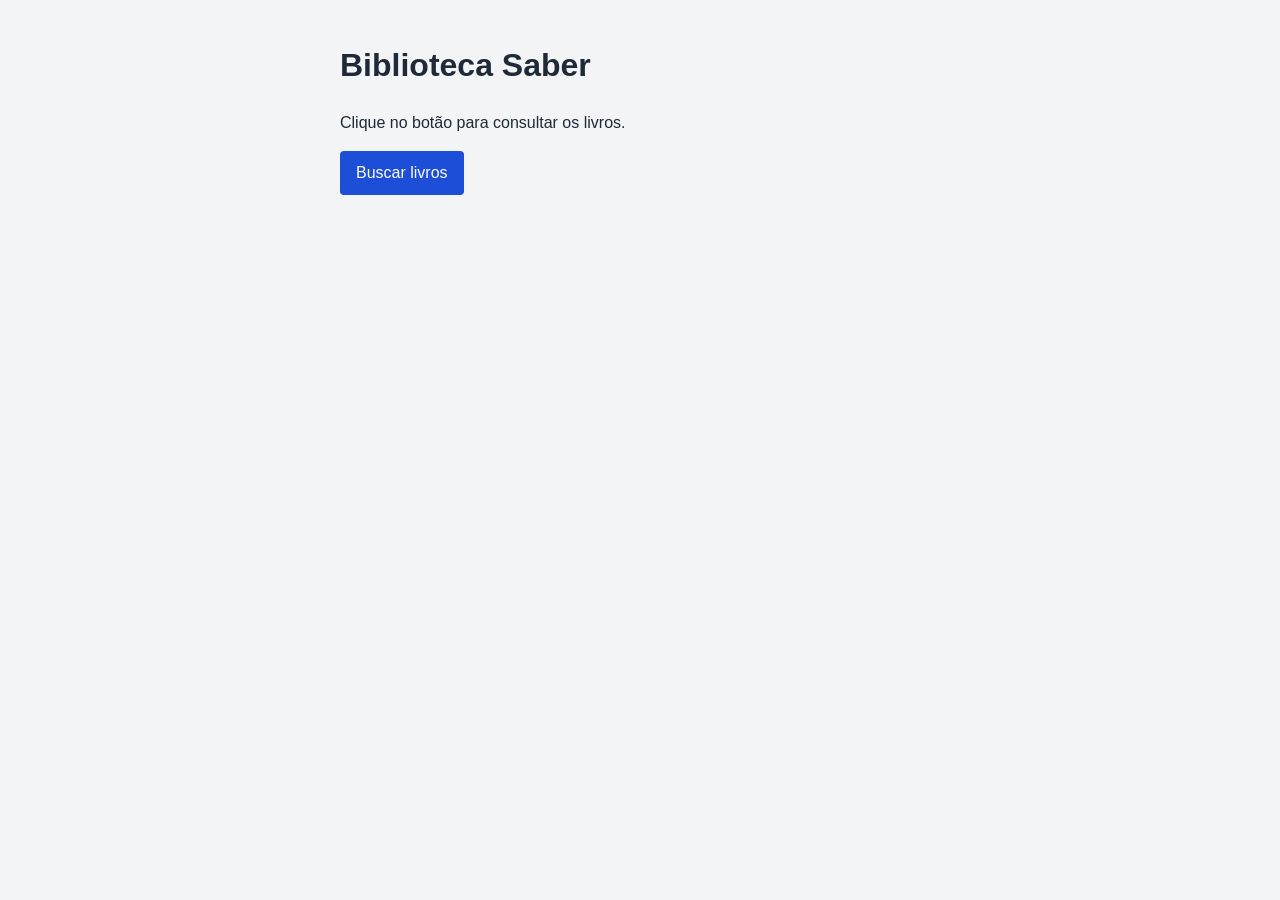
<file: frontend/index.html>
<!DOCTYPE html>
<html lang="pt-BR">
<head>
  <meta charset="UTF-8">
  <meta name="viewport" content="width=device-width, initial-scale=1.0">

  <title>Biblioteca Saber</title>

  <!-- Carrega os estilos da página. -->
  <link rel="stylesheet" href="style.css">
</head>
<body>
  <main>
    <h1>Biblioteca Saber</h1>
    <p>Clique no botão para consultar os livros.</p>

    <!-- O JavaScript encontra este botão pelo id "buscar". -->
    <button id="buscar" type="button">Buscar livros</button>

    <!-- O JavaScript coloca os livros dentro desta lista. -->
    <ul id="livros"></ul>
  </main>

  <!-- Carrega o código depois que os elementos HTML já existem. -->
  <script src="script.js"></script>
</body>
</html>
</file>
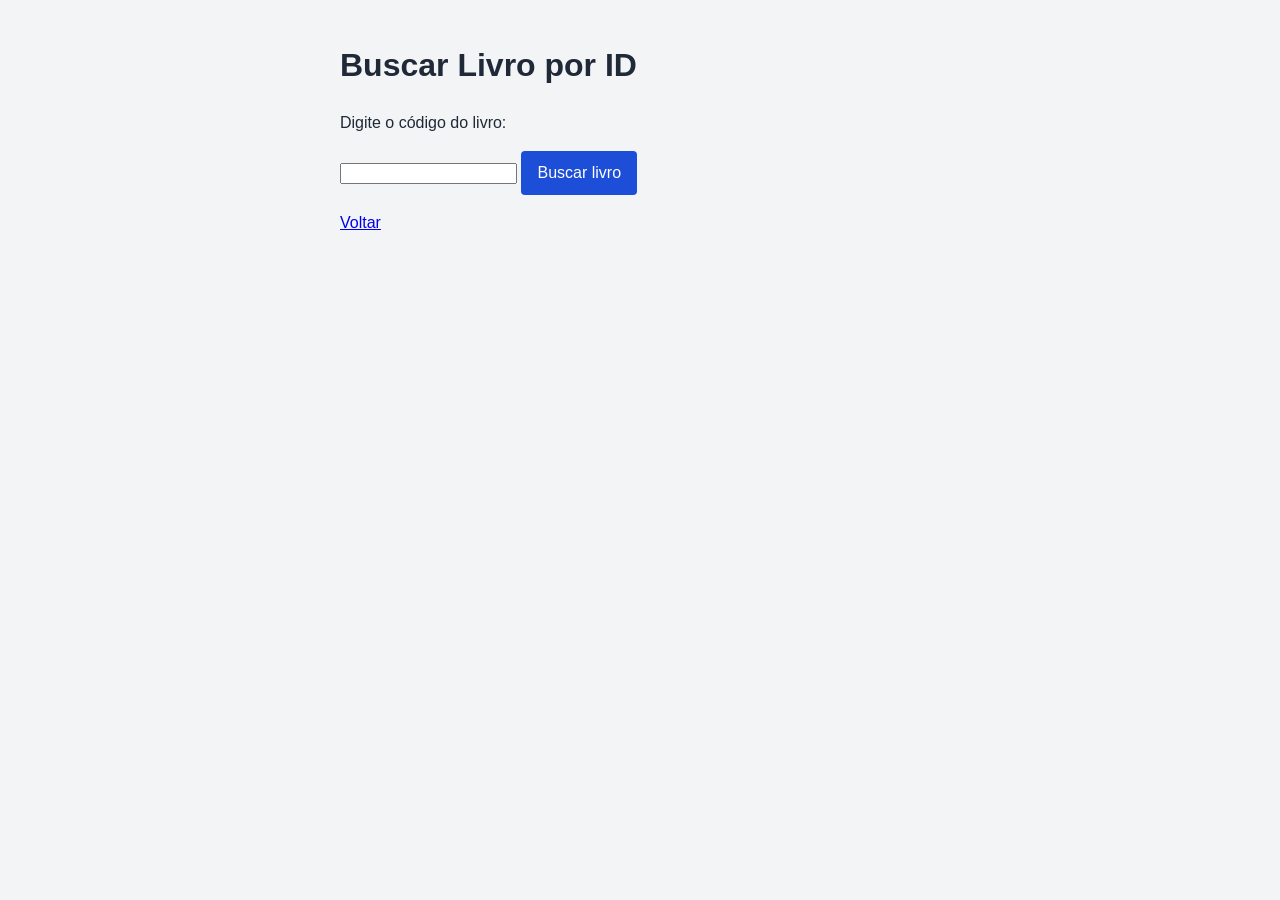
<file: frontend/buscar.html>
<!DOCTYPE html>
<html lang="pt-BR">
<head>
  <meta charset="UTF-8">
  <meta name="viewport" content="width=device-width, initial-scale=1.0">

  <title>Buscar Livro</title>

  <link rel="stylesheet" href="style.css">
</head>
<body>
  <main>
    <h1>Buscar Livro por ID</h1>

    <p>Digite o código do livro:</p>

    <input type="number" id="codigo" min="1">

    <button id="buscar" type="button">
      Buscar livro
    </button>

    <p id="resultado"></p>

    <a href="index.html">Voltar</a>
  </main>

  <script src="buscar.js"></script>
</body>
</html>
</file>
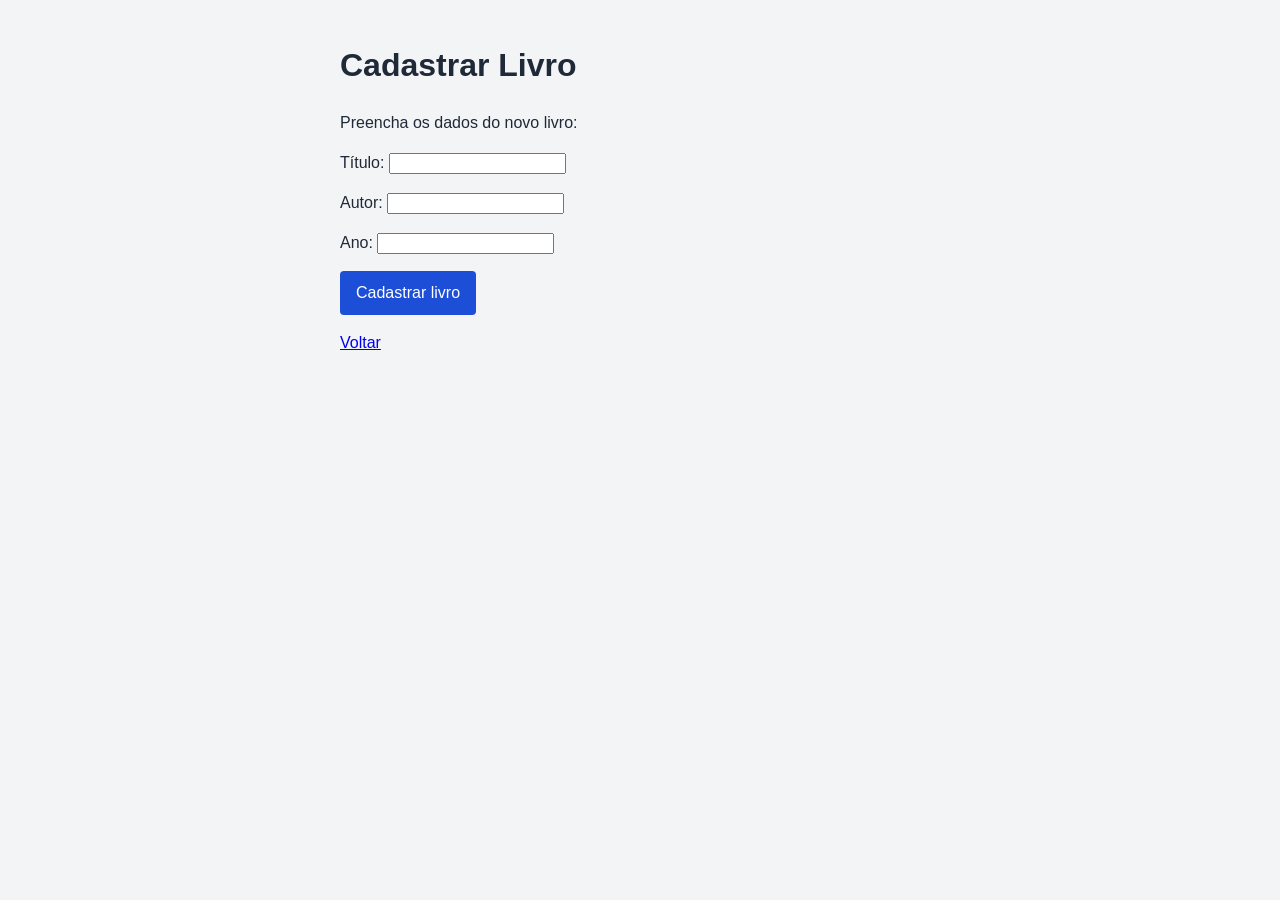
<file: frontend/cadastrar.html>
<!DOCTYPE html>
<html lang="pt-BR">
<head>
  <meta charset="UTF-8">
  <meta name="viewport" content="width=device-width, initial-scale=1.0">

  <title>Cadastrar Livro</title>
  <link rel="stylesheet" href="style.css">
</head>
<body>
  <main>
    <h1>Cadastrar Livro</h1>

    <p>Preencha os dados do novo livro:</p>

    <p>
      <label for="titulo">Título:</label>
      <input type="text" id="titulo">
    </p>

    <p>
      <label for="autor">Autor:</label>
      <input type="text" id="autor">
    </p>

    <p>
      <label for="ano">Ano:</label>
      <input type="number" id="ano">
    </p>

    <button id="cadastrar" type="button">
      Cadastrar livro
    </button>

    <p id="resultado"></p>

    <a href="index.html">Voltar</a>
  </main>

  <script src="cadastrar.js"></script>
</body>
</html>
</file>
<file: frontend/style.css>
/* Define as cores, a fonte e o espaçamento da página. */
body {
  margin: 0;
  padding: 20px;
  font-family: Arial, sans-serif;
  line-height: 1.5;
  color: #1f2937;
  background-color: #f3f4f6;
}

/* Centraliza e limita a largura do conteúdo. */
main {
  max-width: 600px;
  margin: 10px auto;
}

/* Define a aparência do botão. */
button {
  padding: 10px 16px;
  font: inherit;
  color: white;
  background-color: #1d4ed8;
  border: none;
  border-radius: 4px;
  cursor: pointer;
}

/* Destaca o botão quando o mouse passa sobre ele. */
button:hover {
  background-color: #1e40af;
}

/* Retira os marcadores e o recuo padrão da lista. */
ul {
  padding: 0;
  list-style: none;
}

/* Separa visualmente cada livro. */
li {
  margin-top: 10px;
  padding: 12px;
  background-color: white;
  border: 1px solid #d1d5db;
  border-radius: 4px;
}
</file>
